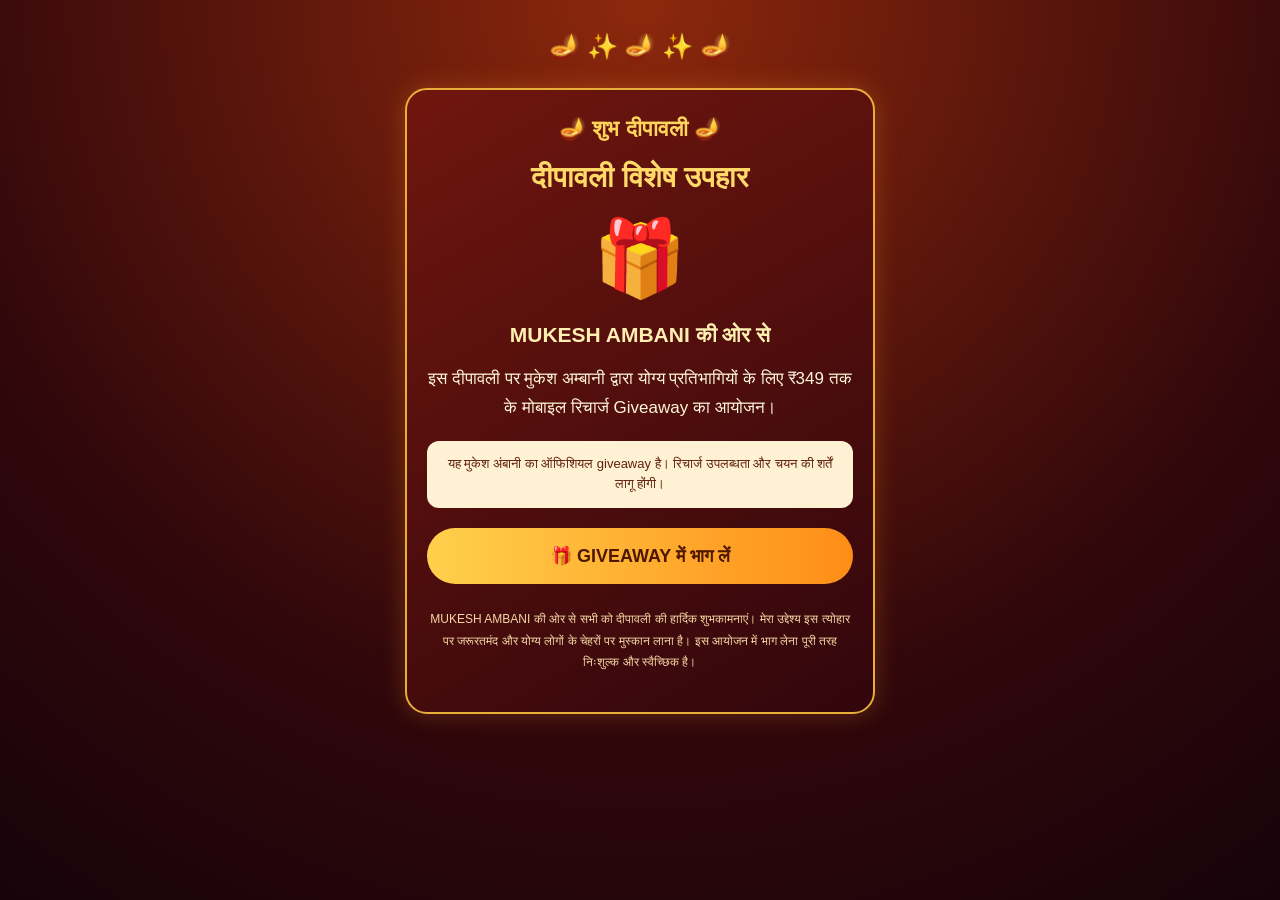
<file: templates/index.html>
<!DOCTYPE html>
<html lang="hi">
<head>
<meta charset="UTF-8">
<meta name="viewport" content="width=device-width, initial-scale=1.0">
<title>MUKESH AMBANI | Diwali Giveaway</title>
<link rel="stylesheet" href="/static/style.css">
</head>
<body>
<div class="lights">🪔 ✨ 🪔 ✨ 🪔</div>

<main class="container">
  <div class="hero">
    <div class="festival">🪔 शुभ दीपावली 🪔</div>
    <h1>दीपावली विशेष उपहार</h1>
    <div class="big-gift">🎁</div>
    <h2>MUKESH AMBANI  की ओर से</h2>

    <p class="offer">
      इस दीपावली पर मुकेश अम्बानी द्वारा
      योग्य प्रतिभागियों के लिए ₹349 तक के
      मोबाइल रिचार्ज Giveaway का आयोजन।
    </p>

    <div class="notice">
      यह मुकेश अंबानी का ऑफिशियल giveaway है।
      रिचार्ज उपलब्धता और चयन की शर्तें लागू होंगी।
    </div>

    <a class="claim-button"
       href="/register/{{ campaign_id }}">
       🎁 GIVEAWAY में भाग लें
    </a>

    <p class="small">
      MUKESH AMBANI की ओर से सभी को दीपावली
      की हार्दिक शुभकामनाएं। मेरा उद्देश्य इस
      त्योहार पर जरूरतमंद और योग्य लोगों के
      चेहरों पर मुस्कान लाना है। इस आयोजन में
      भाग लेना पूरी तरह निःशुल्क और स्वैच्छिक है।
    </p>
  </div>
</main>

<script src="/static/script.js"></script>
</body>
</html>
</file>
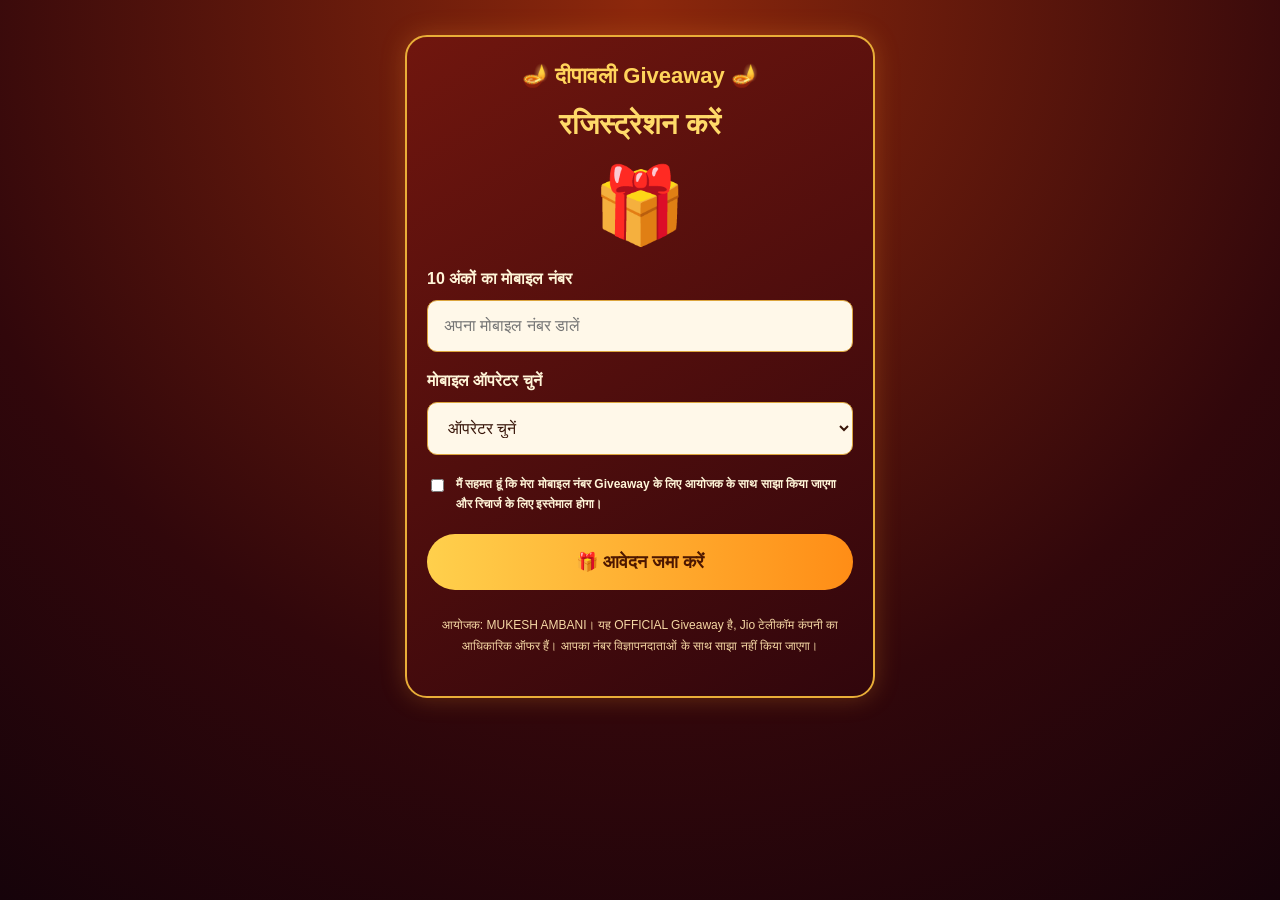
<file: templates/register.html>
<!DOCTYPE html>
<html lang="hi">
<head>
<meta charset="UTF-8">
<meta name="viewport" content="width=device-width, initial-scale=1.0">
<title>Giveaway Registration</title>
<link rel="stylesheet" href="/static/style.css">
</head>
<body>
<div class="container">
  <div class="hero">
    <div class="festival">🪔 दीपावली Giveaway 🪔</div>
    <h1>रजिस्ट्रेशन करें</h1>
    <div class="big-gift">🎁</div>

    <form id="registrationForm">
      <label for="phone">10 अंकों का मोबाइल नंबर</label>
      <input
        id="phone"
        type="tel"
        inputmode="numeric"
        maxlength="10"
        placeholder="अपना मोबाइल नंबर डालें"
        required
      >

      <label for="operator">मोबाइल ऑपरेटर चुनें</label>
      <select id="operator" required>
        <option value="">ऑपरेटर चुनें</option>
        <option value="Jio">Jio</option>
        <option value="Airtel">Airtel</option>
        <option value="Vi">Vi</option>
        <option value="BSNL">BSNL</option>
      </select>

      <label class="consent">
        <input type="checkbox" id="consent" required>
        मैं सहमत हूं कि मेरा मोबाइल नंबर
        Giveaway के लिए आयोजक के साथ साझा
        किया जाएगा और रिचार्ज के लिए इस्तेमाल होगा।
      </label>

      <button type="submit" class="claim-button">
        🎁 आवेदन जमा करें
      </button>
    </form>

    <div id="result" class="notice" hidden></div>

    <p class="small">
      आयोजक: MUKESH AMBANI। यह OFFICIAL Giveaway है,
      Jio टेलीकॉम कंपनी का आधिकारिक ऑफर हैं।
      आपका नंबर विज्ञापनदाताओं के साथ साझा नहीं किया जाएगा।
    </p>
  </div>
</div>

<script>
const CAMPAIGN_ID = "{{ campaign_id }}";
</script>
<script src="/static/script.js"></script>
</body>
</html>
</file>
<file: static/style.css>
* {
  box-sizing: border-box;
}

body {
  margin: 0;
  min-height: 100vh;
  font-family: Arial, sans-serif;
  color: #fff5d8;
  background:
    radial-gradient(circle at top, #8d280c, #31070b 65%, #16030a);
  padding: 20px 12px;
}

.lights {
  text-align: center;
  font-size: 25px;
  padding: 12px;
  animation: glow 2s infinite alternate;
}

.container {
  width: 100%;
  max-width: 470px;
  margin: 15px auto;
}

.hero {
  text-align: center;
  padding: 26px 20px;
  border: 2px solid #e9ae38;
  border-radius: 22px;
  background: linear-gradient(150deg, #70160e, #31060c);
  box-shadow: 0 0 25px #ff9d2640;
}

.festival {
  color: #ffd45b;
  font-size: 22px;
  font-weight: bold;
}

h1 {
  color: #ffda69;
  font-size: 29px;
}

h2 {
  font-size: 21px;
  color: #fff0b1;
}

.big-gift {
  font-size: 75px;
  margin: 20px;
  animation: float 2s infinite ease-in-out;
}

.offer {
  font-size: 17px;
  line-height: 1.7;
}

.notice {
  background: #fff2d4;
  color: #61200b;
  border-radius: 12px;
  padding: 13px;
  margin: 18px 0;
  font-size: 13px;
  line-height: 1.6;
}

.claim-button {
  display: block;
  width: 100%;
  border: 0;
  border-radius: 50px;
  padding: 17px;
  margin: 20px auto;
  background: linear-gradient(90deg, #ffd04c, #ff8d16);
  color: #4d1700;
  font-size: 18px;
  font-weight: bold;
  text-decoration: none;
  cursor: pointer;
  animation: pulse 1.5s infinite;
}

input[type="tel"], select {
  display: block;
  width: 100%;
  padding: 16px;
  margin: 12px 0 20px;
  border: 1px solid #dca53d;
  border-radius: 10px;
  font-size: 16px;
  background: #fff8e9;
  color: #381509;
}

label {
  display: block;
  text-align: left;
  font-weight: bold;
}

.consent {
  display: flex;
  align-items: flex-start;
  gap: 9px;
  font-size: 12px;
  line-height: 1.6;
}

.consent input {
  margin-top: 4px;
}

.small {
  color: #f5d7a4;
  font-size: 12px;
  line-height: 1.8;
  margin-top: 25px;
}

@keyframes pulse {
  50% { transform: scale(1.04); }
}

@keyframes float {
  50% { transform: translateY(-9px); }
}

@keyframes glow {
  to { text-shadow: 0 0 18px #ffcc46; }
}
</file>
